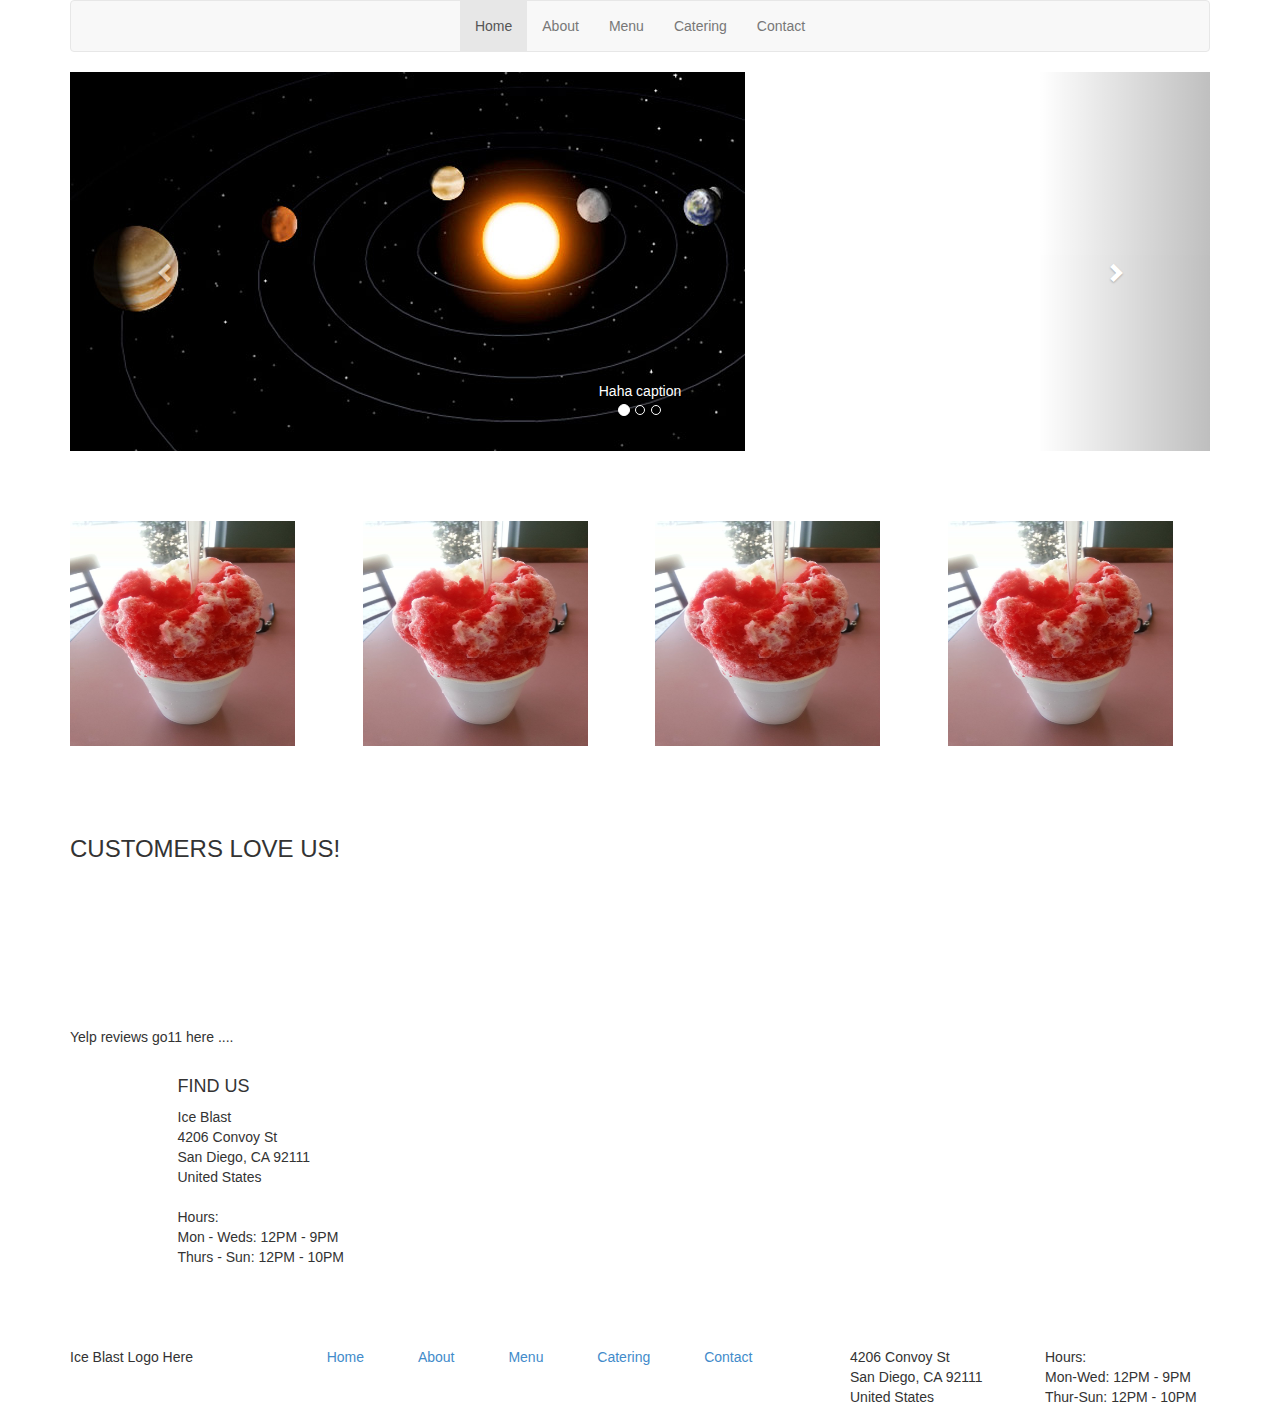
<file: index.html>
<!DOCTYPE html>
<html lang="en">
  <head>
    <meta charset="utf-8">
    <meta http-equiv="X-UA-Compatible" content="IE=edge">
    <meta name="viewport" content="width=device-width, initial-scale=1">
    <title>Ice Blast Shaved Ice</title>
    <link rel="icon" type="image/png" href="images/fav.png">
    <link href='http://fonts.googleapis.com/css?family=Comfortaa:400,700%4CSource+Sans+Pro' rel='stylesheet' type='text/css'>
    <link href="./css/bootstrap.css" rel="stylesheet">
    <link href="./css/style.css" rel="stylesheet">
  </head>
  <body>

    <div class="container">
      <nav class="navbar navbar-default" role="navigation">
        <!-- Brand and toggle get grouped for better mobile display -->
        <div class="navbar-header">
          <button type="button" class="navbar-toggle" data-toggle="collapse" data-target=".navbar-ex1-collapse">
            <span class="sr-only">Toggle navigation</span>
            <span class="icon-bar"></span>
            <span class="icon-bar"></span>
            <span class="icon-bar"></span>
          </button>
        </div>

        <!-- Collect the nav links, forms, and other content for toggling -->
        <div class="collapse navbar-collapse navbar-ex1-collapse">
            <ul class="nav navbar-nav">
              <li class="active"><a href="#">Home <span class="sr-only">(current)</span></a></li>
              <li><a href="about.html">About</a></li>
              <li><a href="menu.html">Menu</a></li>
              <li><a href="catering.html">Catering</a></li>
              <li><a href="contact.html">Contact</a></li>
            </ul>
        </div>
      </nav>

      <div id="carousel-example-generic" class="carousel slide" data-ride="carousel">
        <!-- Indicators -->
        <ol class="carousel-indicators">
          <li data-target="#carousel-example-generic" data-slide-to="0" class="active"></li>
          <li data-target="#carousel-example-generic" data-slide-to="1"></li>
          <li data-target="#carousel-example-generic" data-slide-to="2"></li>
        </ol>

        <!-- Wrapper for slides -->
        <div class="carousel-inner" role="listbox">
          <div class="item active">
            <img src="images/solar.jpg" alt="...">
            <div class="carousel-caption">
              Haha caption
            </div>
          </div>
          <div class="item">
            <img src="images/solar.jpg" alt="...">
            <div class="carousel-caption">
              Hoho caption
            </div>
          </div>
          <div class="item">
            <img src="images/solar.jpg" alt="...">
            <div class="carousel-caption">
              Hehe caption
            </div>
          </div>
        </div>

        <!-- Controls -->
        <a class="left carousel-control" href="#carousel-example-generic" role="button" data-slide="prev">
          <span class="glyphicon glyphicon-chevron-left" aria-hidden="true"></span>
          <span class="sr-only">Previous</span>
        </a>
        <a class="right carousel-control" href="#carousel-example-generic" role="button" data-slide="next">
          <span class="glyphicon glyphicon-chevron-right" aria-hidden="true"></span>
          <span class="sr-only">Next</span>
        </a>        
      </div>

      <div class="vertical-space"></div>

      <div class="row">
         <div class="col-lg-3">
          <img src="images/snow.jpg" alt="" style="height: 225px; width: 225px"/>
        </div>
        <div class="col-lg-3">
          <img src="images/snow.jpg" alt="" style="height: 225px; width: 225px"/>
        </div>
        <div class="col-lg-3">
          <img src="images/snow.jpg" alt="" style="height: 225px; width: 225px"/>
         </div>
        <div class="col-lg-3">
          <img src="images/snow.jpg" alt="" style="height: 225px; width: 225px"/>
        </div>
      </div> <!-- end images row -->  

      <div class="vertical-space"></div>

      <div class="row col-lg-12">
        <h3>CUSTOMERS LOVE US!</h3>
      </div>
      <div class="row col-lg-12">
        <!-- instagram feed here, this widget sucks -->
        <script src="http://snapwidget.com/js/snapwidget.js"></script>
        <iframe src="http://snapwidget.com/in/?h=aWNlYmxhc3RzaGF2ZWRpY2V8aW58MTI1fDR8MXx8bm98MTV8bm9uZXxvblN0YXJ0fG5vfHllcw==&ve=030315" title="Instagram Widget" class="snapwidget-widget" allowTransparency="true" frameborder="0" scrolling="no" style="border:none; overflow:hidden; width:100%;"></iframe>
      </div>

      <div class="vertical-space"></div>

      <div class="row col-lg-12">
        Yelp reviews go11 here ....
      </div>

      <div class="vertical-space"></div>

      <div class="row col-lg-12">
        <div class="col-lg-1"></div>
        <div class="col-lg-4">
          <br>
          <h4>FIND US</h4>
          Ice Blast<br>
          4206 Convoy St<br>
          San Diego, CA 92111<br>
          United States<br><br>
          Hours:<br>
          Mon - Weds: 12PM - 9PM<br>
          Thurs - Sun: 12PM - 10PM
        </div>
        <div class="col-lg-1"></div>
        <div class="col-lg-6">
          <script type="text/javascript" src="http://maps.google.com/maps/api/js?sensor=false"></script><div style="overflow:hidden;height:300px;width:600px;"><div id="gmap_canvas" style="height:300px;width:530px;"></div><style>#gmap_canvas img{max-width:none!important;background:none!important}</style><a class="google-map-code" href="http://wordpress-themes.org" id="get-map-data">wordpress-themes.org</a></div><script type="text/javascript"> function init_map(){var myOptions = {zoom:15,center:new google.maps.LatLng(32.8181929,-117.15492369999998),mapTypeId: google.maps.MapTypeId.ROADMAP};map = new google.maps.Map(document.getElementById("gmap_canvas"), myOptions);marker = new google.maps.Marker({map: map,position: new google.maps.LatLng(32.8181929, -117.15492369999998)});infowindow = new google.maps.InfoWindow({content:"<b>Ice Blast Shaved Ice</b><br/>4206 Convoy St<br/> San Diego" });google.maps.event.addListener(marker, "click", function(){infowindow.open(map,marker);});infowindow.open(map,marker);}google.maps.event.addDomListener(window, 'load', init_map);</script>
        </div>
      </div>

      <div class="vertical-space"></div>

      <footer class="footer">
        <div class="row">

          <div class="col-lg-2">
            Ice Blast Logo Here
          </div>

           <div class="col-lg-6">
            <a href="index.html" class="pad-left">&nbsp; &nbsp;Home</a> 
            <a href="index.html" class="pad-left">About</a>
            <a href="index.html" class="pad-left">Menu</a>
            <a href="index.html" class="pad-left">Catering</a>
            <a href="index.html" class="pad-left">Contact</a>
          </div>

          <div class="col-lg-2">
            4206 Convoy St<br>
            San Diego, CA 92111<br>
            United States<br><br>


          </div>

          <div class="col-lg-2">
            Hours:<br>
            Mon-Wed: 12PM - 9PM<br>
            Thur-Sun: 12PM - 10PM
          </div>

        </div>
       </footer>

    </div> <!--end container-->



    






    
    <script src="https://ajax.googleapis.com/ajax/libs/jquery/1.11.2/jquery.min.js"></script>
    <script src="./js/bootstrap.min.js"></script>
  </body>
</html>
</file>
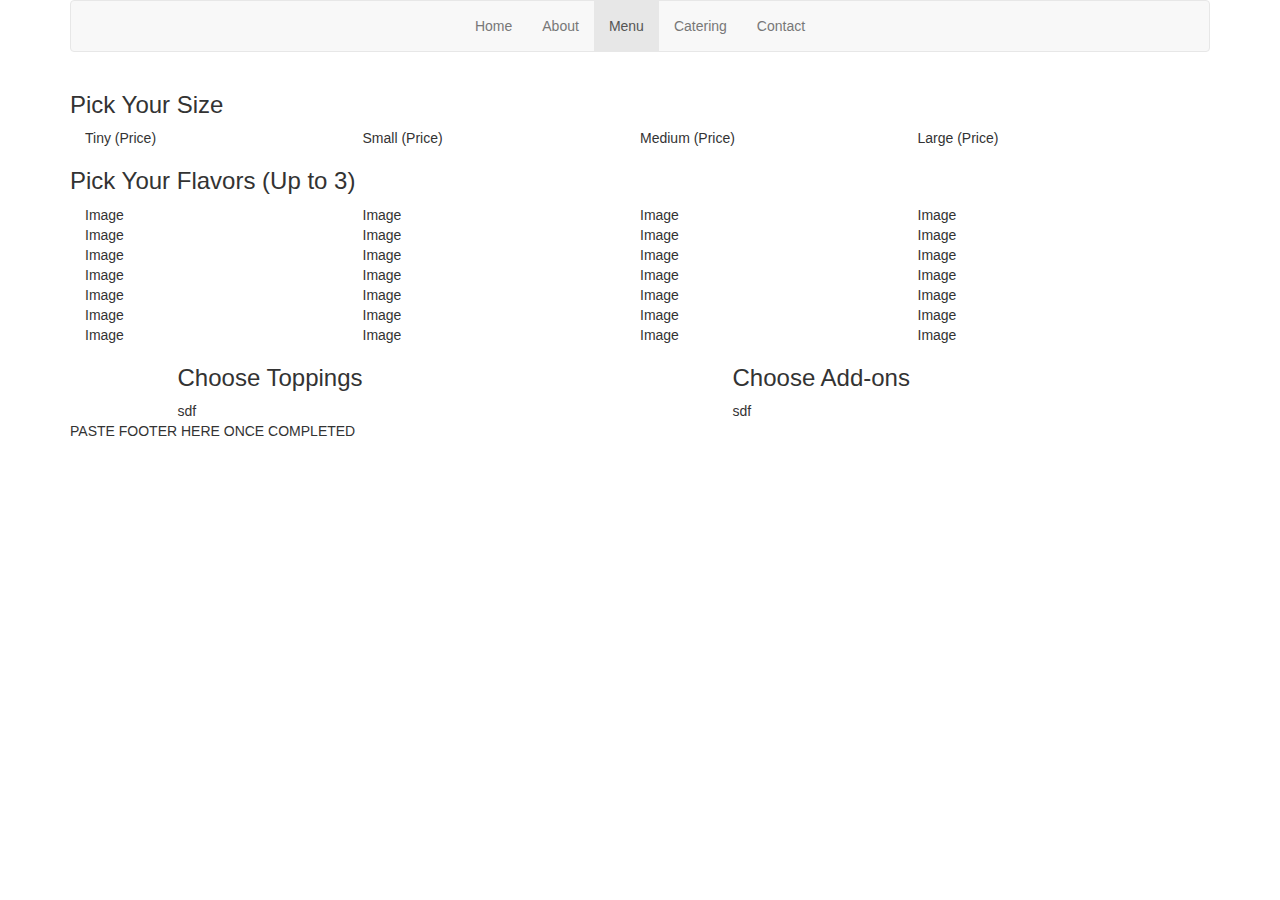
<file: menu.html>
<!DOCTYPE html>
<html lang="en">
  <head>
    <meta charset="utf-8">
    <meta http-equiv="X-UA-Compatible" content="IE=edge">
    <meta name="viewport" content="width=device-width, initial-scale=1">
    <title>Ice Blast Shaved Ice</title>
    <link rel="icon" type="image/png" href="images/fav.png">
    <link href='http://fonts.googleapis.com/css?family=Comfortaa:400,700%4CSource+Sans+Pro' rel='stylesheet' type='text/css'>
    <link href="./css/bootstrap.css" rel="stylesheet">
    <link href="./css/style.css" rel="stylesheet">
  </head>
  <body>
    <div class="container">
    <nav class="navbar navbar-default" role="navigation">
      <!-- Brand and toggle get grouped for better mobile display -->
      <div class="navbar-header">
        <button type="button" class="navbar-toggle" data-toggle="collapse" data-target=".navbar-ex1-collapse">
          <span class="sr-only">Toggle navigation</span>
          <span class="icon-bar"></span>
          <span class="icon-bar"></span>
          <span class="icon-bar"></span>
        </button>
      </div>

      <!-- Collect the nav links, forms, and other content for toggling -->
      <div class="collapse navbar-collapse navbar-ex1-collapse">
          <ul class="nav navbar-nav">
            <li><a href="index.html">Home</a></li>
            <li><a href="about.html">About</a></li>
            <li class="active"><a href="#">Menu <span class="sr-only">(current)</span></a></li>
            <li><a href="catering.html">Catering</a></li>
            <li><a href="contact.html">Contact</a></li>
          </ul>
      </div>
    </nav>

    <div class="row col-lg-12">
      <h3>Pick Your Size</h3>
      <div class="col-lg-3">
        Tiny (Price)
      </div>
      <div class="col-lg-3">
        Small (Price)
      </div>
      <div class="col-lg-3">
        Medium (Price)
      </div>
      <div class="col-lg-3">
        Large (Price)
      </div>
    </div>

    <div class="vertical-space"></div>

    <div class="row col-lg-12">
      <h3>Pick Your Flavors (Up to 3)</h3>
      <div class="col-lg-3">
        Image
      </div>
      <div class="col-lg-3">
        Image
      </div>
      <div class="col-lg-3">
        Image
      </div>
      <div class="col-lg-3">
        Image
      </div>
    </div>

    <div class="row col-lg-12">
      <div class="col-lg-3">
        Image
      </div>
      <div class="col-lg-3">
        Image
      </div>
      <div class="col-lg-3">
        Image
      </div>
      <div class="col-lg-3">
        Image
      </div>
    </div>

    <div class="row col-lg-12">
      <div class="col-lg-3">
        Image
      </div>
      <div class="col-lg-3">
        Image
      </div>
      <div class="col-lg-3">
        Image
      </div>
      <div class="col-lg-3">
        Image
      </div>
    </div>

    <div class="row col-lg-12">
      <div class="col-lg-3">
        Image
      </div>
      <div class="col-lg-3">
        Image
      </div>
      <div class="col-lg-3">
        Image
      </div>
      <div class="col-lg-3">
        Image
      </div>
    </div>

    <div class="row col-lg-12">
      <div class="col-lg-3">
        Image
      </div>
      <div class="col-lg-3">
        Image
      </div>
      <div class="col-lg-3">
        Image
      </div>
      <div class="col-lg-3">
        Image
      </div>
    </div>

    <div class="row col-lg-12">
      <div class="col-lg-3">
        Image
      </div>
      <div class="col-lg-3">
        Image
      </div>
      <div class="col-lg-3">
        Image
      </div>
      <div class="col-lg-3">
        Image
      </div>
    </div>

    <div class="row col-lg-12">
      <div class="col-lg-3">
        Image
      </div>
      <div class="col-lg-3">
        Image
      </div>
      <div class="col-lg-3">
        Image
      </div>
      <div class="col-lg-3">
        Image
      </div>
    </div>

    <div class="vertical-space"></div>    

    <div class="row col-lg-12">
      <div class="col-lg-1"></div>
      <div class="col-lg-4">
        <h3>Choose Toppings</h3>
        sdf
      </div>
      <div class="col-lg-2"></div>
      <div class="col-lg-4">
        <h3>Choose Add-ons</h3>
        sdf
      </div>
      <div class="col-lg-1"></div>
    </div>

    <div class="vertical-space"></div> <!--vertical spaces don't work on this page except first -->

    PASTE FOOTER HERE ONCE COMPLETED
    </div> <!-- end container-->
    <script src="https://ajax.googleapis.com/ajax/libs/jquery/1.11.2/jquery.min.js"></script>
    <script src="./js/bootstrap.min.js"></script>
  </body>
</html>
</file>
<file: css/style.css>
body{
	/*font-family: 'Comfortaa', sans-serif;	Or just stylized fonts*/ 
	font-family: 'Source Sans Pro', sans-serif;
	font-size: 14px;
}

.vertical-space{
	height: 70px;
}

@media (min-width: 768px){
    .navbar-nav{
        float:none;
        margin: 0 auto;
        display: table;
        table-layout: fixed;
    }
}

.pad-left{
	padding-left: 50px;
}
</file>
